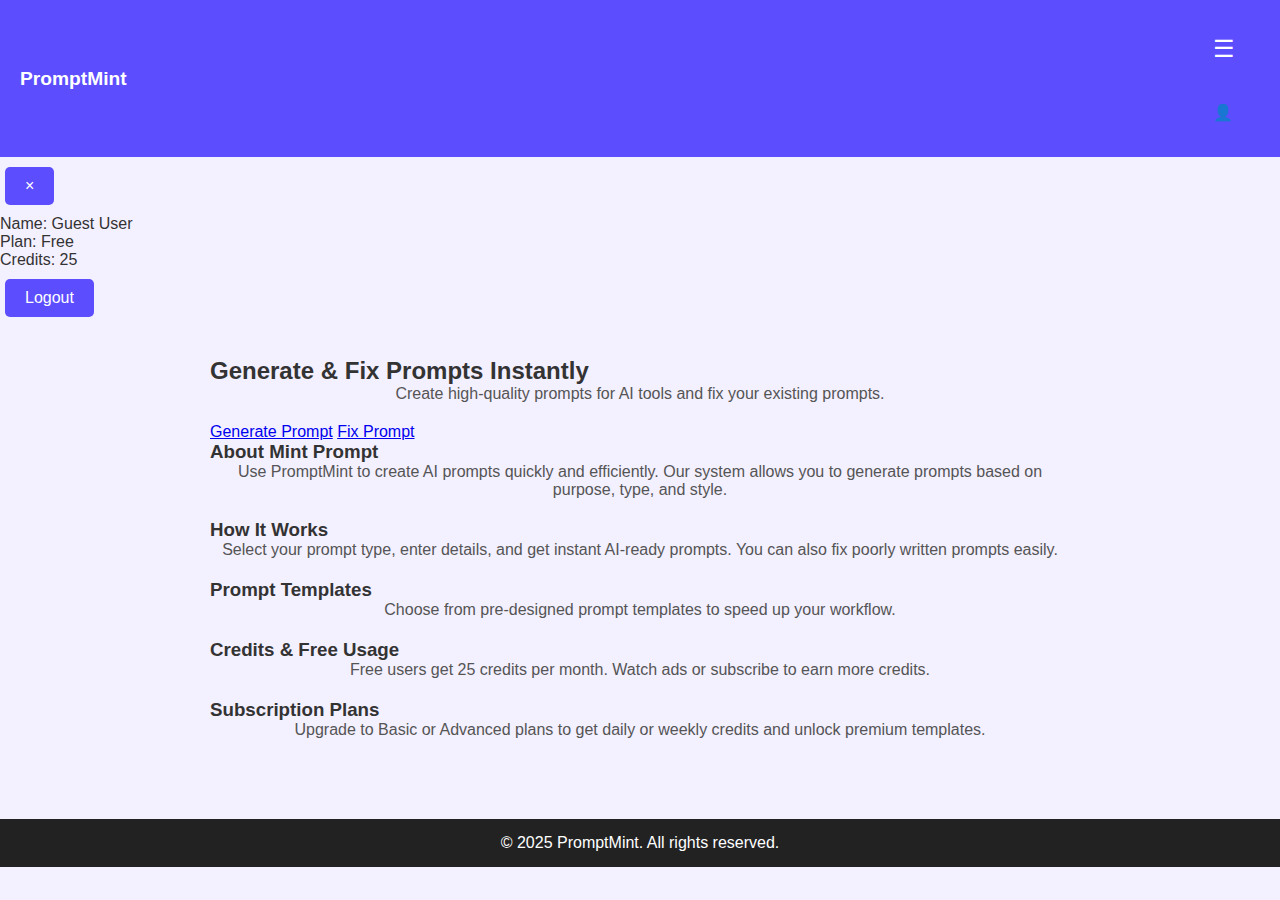
<file: index.html>
<!DOCTYPE html>
<html lang="en">
<head>
  <meta charset="UTF-8">
  <meta name="viewport" content="width=device-width, initial-scale=1.0">
  <title>PromptMint – Free Prompt Tools</title>
  <link rel="stylesheet" href="css/style.css">
</head>
<body>

<header class="topbar">
  <div class="logo">PromptMint</div>
  <div class="header-icons">
    <button class="menu-toggle">☰</button>
    <button class="profile-toggle">👤</button>
  </div>
</header>

<!-- Sidebar Menu -->
<nav class="sidebar">
  <button class="close-sidebar">×</button>
  <ul>
    <li><a href="index.html">Home</a></li>
    <li><a href="generate.html">Generate Prompt</a></li>
    <li><a href="fix.html">Fix Prompt</a></li>
    <li><a href="pricing.html">Pricing</a></li>
    <li><a href="about.html">About</a></li>
    <li><a href="contact.html">Contact</a></li>
  </ul>
</nav>

<!-- Profile Sidebar -->
<div class="profile-sidebar">
  <button class="close-profile">×</button>
  <p>Name: Guest User</p>
  <p>Plan: Free</p>
  <p>Credits: 25</p>
  <button>Logout</button>
</div>

<main>
  <section class="hero">
    <h2>Generate & Fix Prompts Instantly</h2>
    <p>Create high-quality prompts for AI tools and fix your existing prompts.</p>
    <div class="buttons">
      <a href="generate.html" class="tool-btn">Generate Prompt</a>
      <a href="fix.html" class="tool-btn">Fix Prompt</a>
    </div>
  </section>

  <!-- Additional content sections -->
  <section class="features">
    <h3>About Mint Prompt</h3>
    <p>Use PromptMint to create AI prompts quickly and efficiently. Our system allows you to generate prompts based on purpose, type, and style.</p>
  </section>

  <section class="tutorials">
    <h3>How It Works</h3>
    <p>Select your prompt type, enter details, and get instant AI-ready prompts. You can also fix poorly written prompts easily.</p>
  </section>

  <section class="templates">
    <h3>Prompt Templates</h3>
    <p>Choose from pre-designed prompt templates to speed up your workflow.</p>
  </section>

  <section class="credits-system">
    <h3>Credits & Free Usage</h3>
    <p>Free users get 25 credits per month. Watch ads or subscribe to earn more credits.</p>
  </section>

  <section class="subscription">
    <h3>Subscription Plans</h3>
    <p>Upgrade to Basic or Advanced plans to get daily or weekly credits and unlock premium templates.</p>
  </section>
</main>

<footer>
  <p>© 2025 PromptMint. All rights reserved.</p>
</footer>

<script src="js/index.js"></script>
</body>
</html>
</file>
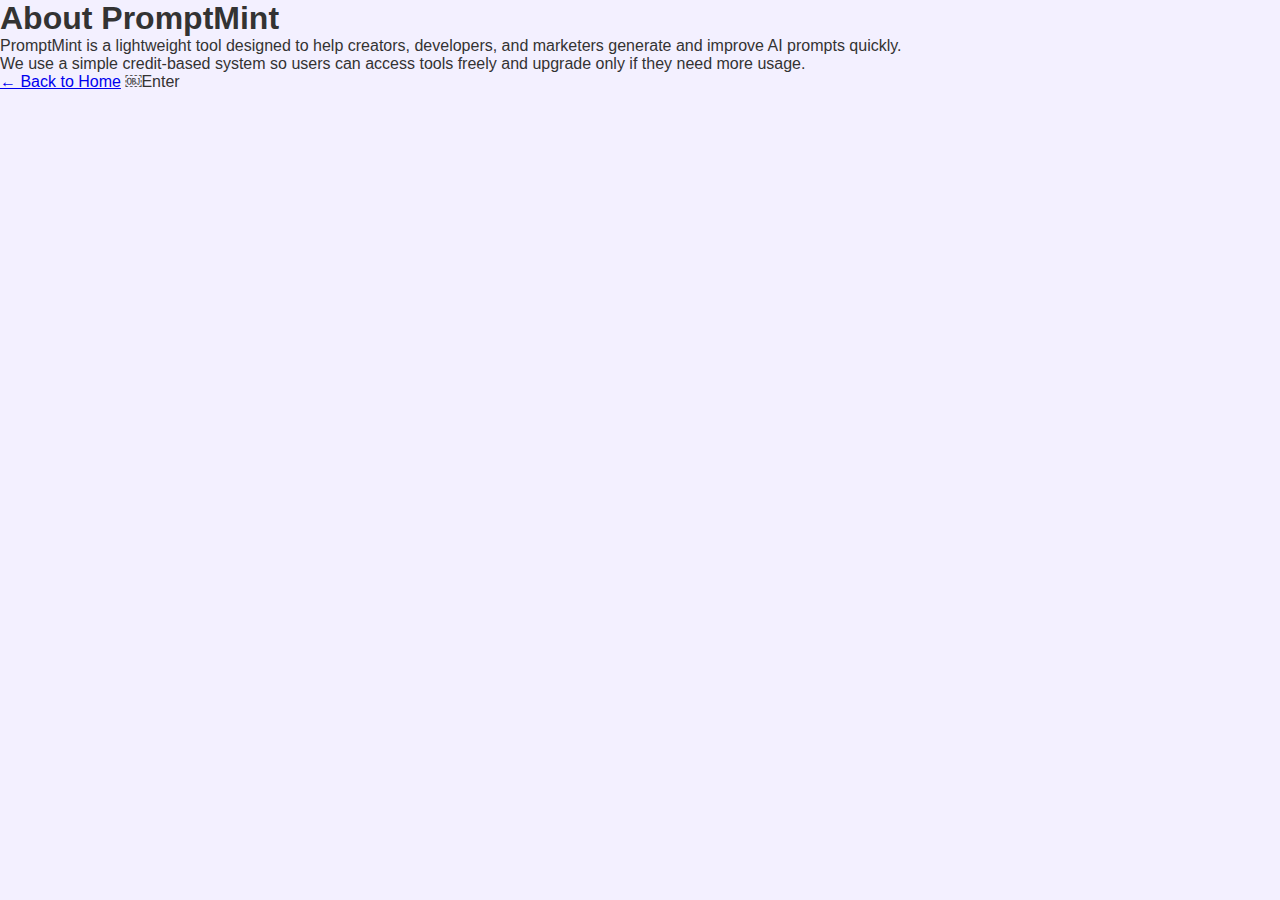
<file: about.html>
<!DOCTYPE html>
<html>
<head>
  <title>About – PromptMint</title>
  <link rel="stylesheet" href="css/style.css">
</head>
<body>

<h1>About PromptMint</h1>

<p>
PromptMint is a lightweight tool designed to help creators, developers,
and marketers generate and improve AI prompts quickly.
</p>

<p>
We use a simple credit-based system so users can access tools freely
and upgrade only if they need more usage.
</p>

<a href="index.html">← Back to Home</a>

</body>
</html>￼Enter
</file>
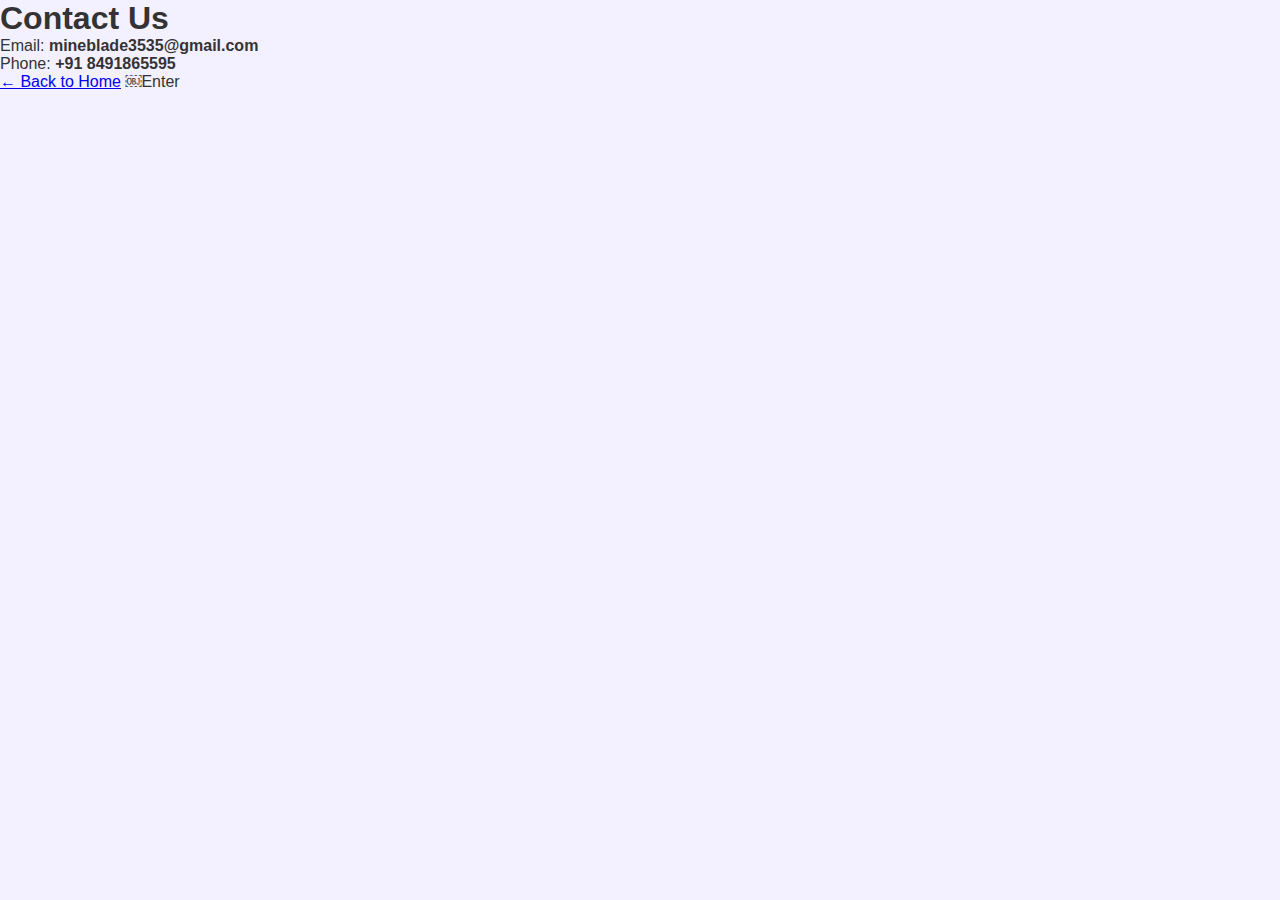
<file: contact.html>
<!DOCTYPE html>
<html>
<head>
  <title>Contact – PromptMint</title>
  <link rel="stylesheet" href="css/style.css">
</head>
<body>

<h1>Contact Us</h1>

<p>Email: <strong>mineblade3535@gmail.com</strong></p>
<p>Phone: <strong>+91 8491865595</strong></p>

<a href="index.html">← Back to Home</a>

</body>
</html>￼Enter
</file>
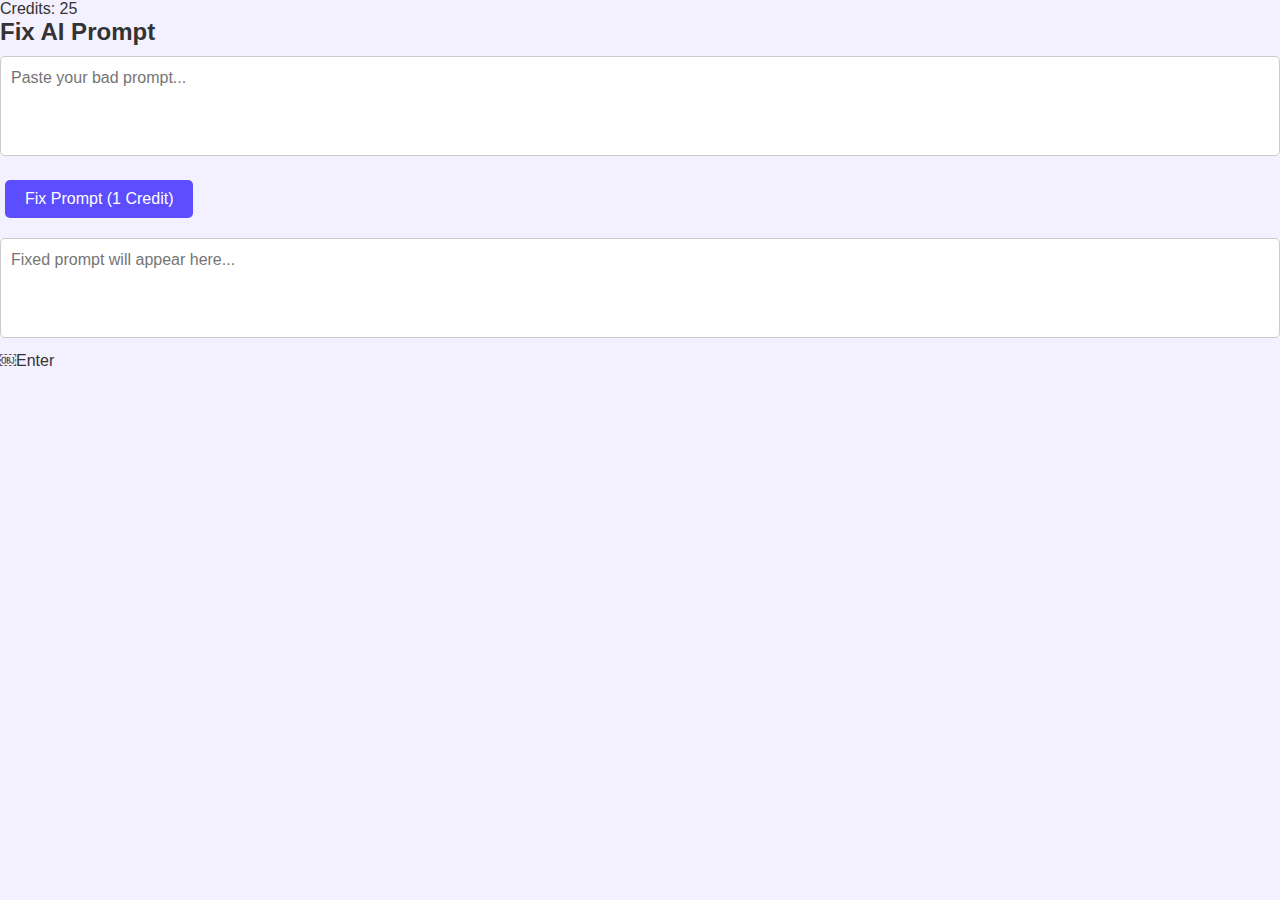
<file: fix.html>
<!DOCTYPE html>
<html lang="en">
<head>
  <meta charset="UTF-8">
  <title>Fix Prompt</title>
  <link rel="stylesheet" href="css/style.css">
</head>
<body>

<nav class="sidebar">
  <a href="index.html">Home</a>
  <a href="generate.html">Generate Prompt</a>
  <a href="fix.html">Fix Prompt</a>
</nav>

<div class="profile-box">
  Credits: <span id="creditCount">25</span>
</div>

<div class="container">
  <h2>Fix AI Prompt</h2>

  <textarea id="ideaInput" placeholder="Paste your bad prompt..."></textarea>

  <button onclick="fixPrompt()">Fix Prompt (1 Credit)</button>

  <textarea id="outputBox" readonly placeholder="Fixed prompt will appear here..."></textarea>
</div>

<script src="js/app.js"></script>
</body>
</html>￼Enter
</file>
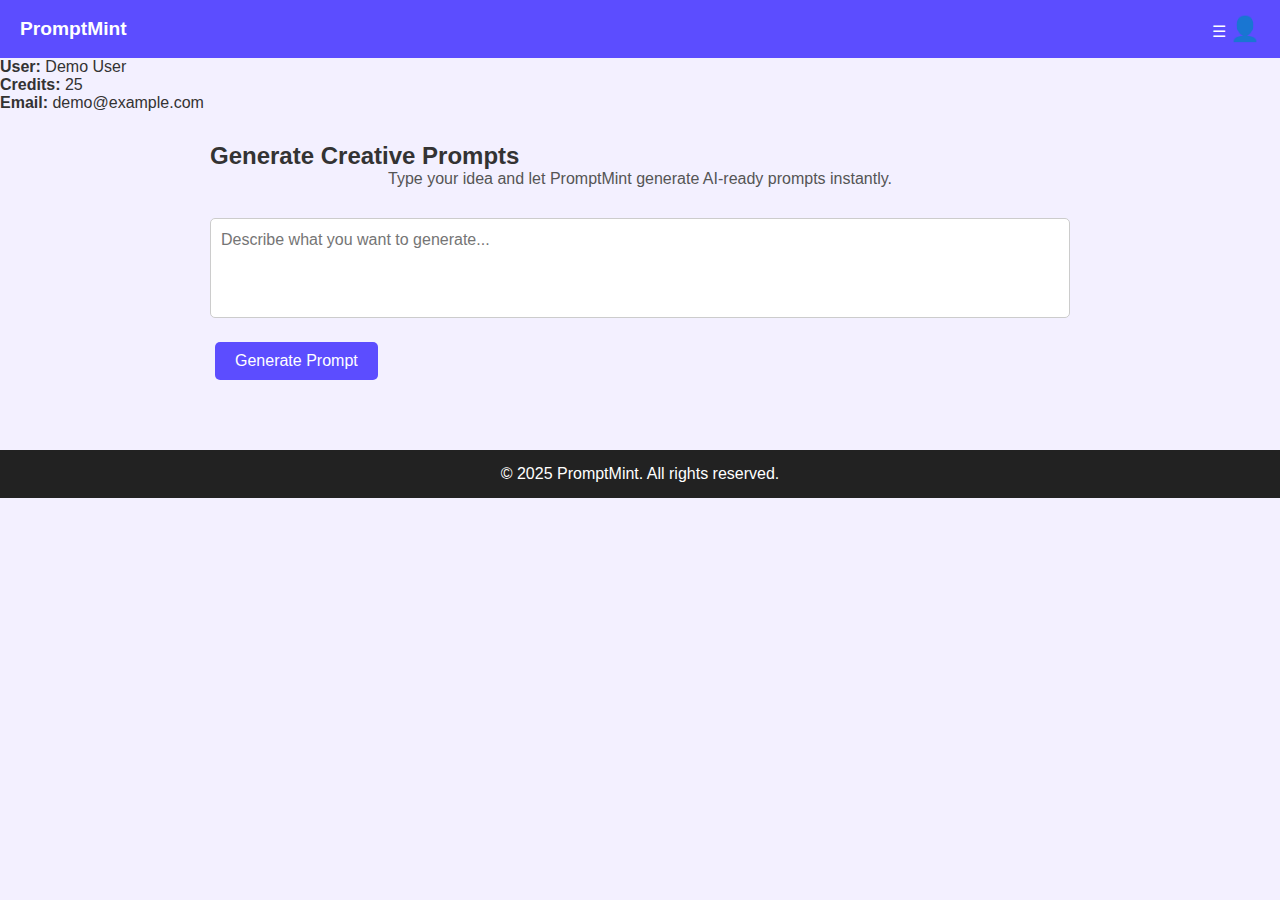
<file: generate.html>
<!DOCTYPE html>
<html lang="en">
<head>
  <meta charset="UTF-8">
  <meta name="viewport" content="width=device-width, initial-scale=1.0">
  <title>Generate Prompt – PromptMint</title>
  <link rel="stylesheet" href="css/style.css">
</head>
<body>

<header class="topbar">
  <h1 class="logo">PromptMint</h1>
  <div class="header-buttons">
    <span class="hamburger" id="hamburger">&#9776;</span>
    <span class="profile-icon" id="profileIcon">&#128100;</span>
  </div>
</header>

<!-- Sidebar -->
<div class="sidebar" id="sidebar">
  <button class="close-btn" id="closeSidebar">&times;</button>
  <ul>
    <li><a href="index.html">Home</a></li>
    <li><a href="generate.html">Generate Prompt</a></li>
    <li><a href="fix.html">Fix Prompt</a></li>
    <li><a href="pricing.html">Pricing</a></li>
    <li><a href="about.html">About</a></li>
    <li><a href="contact.html">Contact</a></li>
  </ul>
</div>

<!-- Profile Panel -->
<div class="profile-panel" id="profilePanel">
  <p><strong>User:</strong> Demo User</p>
  <p><strong>Credits:</strong> 25</p>
  <p><strong>Email:</strong> demo@example.com</p>
</div>

<main class="hero">
  <h2>Generate Creative Prompts</h2>
  <p>Type your idea and let PromptMint generate AI-ready prompts instantly.</p>

  <div class="prompt-form">
    <textarea id="generateInput" placeholder="Describe what you want to generate..."></textarea>

<button id="generateBtn">Generate Prompt</button>

<div id="output"></div>
    
  </div>
</main>

<footer>
  <p>© 2025 PromptMint. All rights reserved.</p>
</footer>

<script src="js/generate.js"></script>
</body>
</html>
</file>
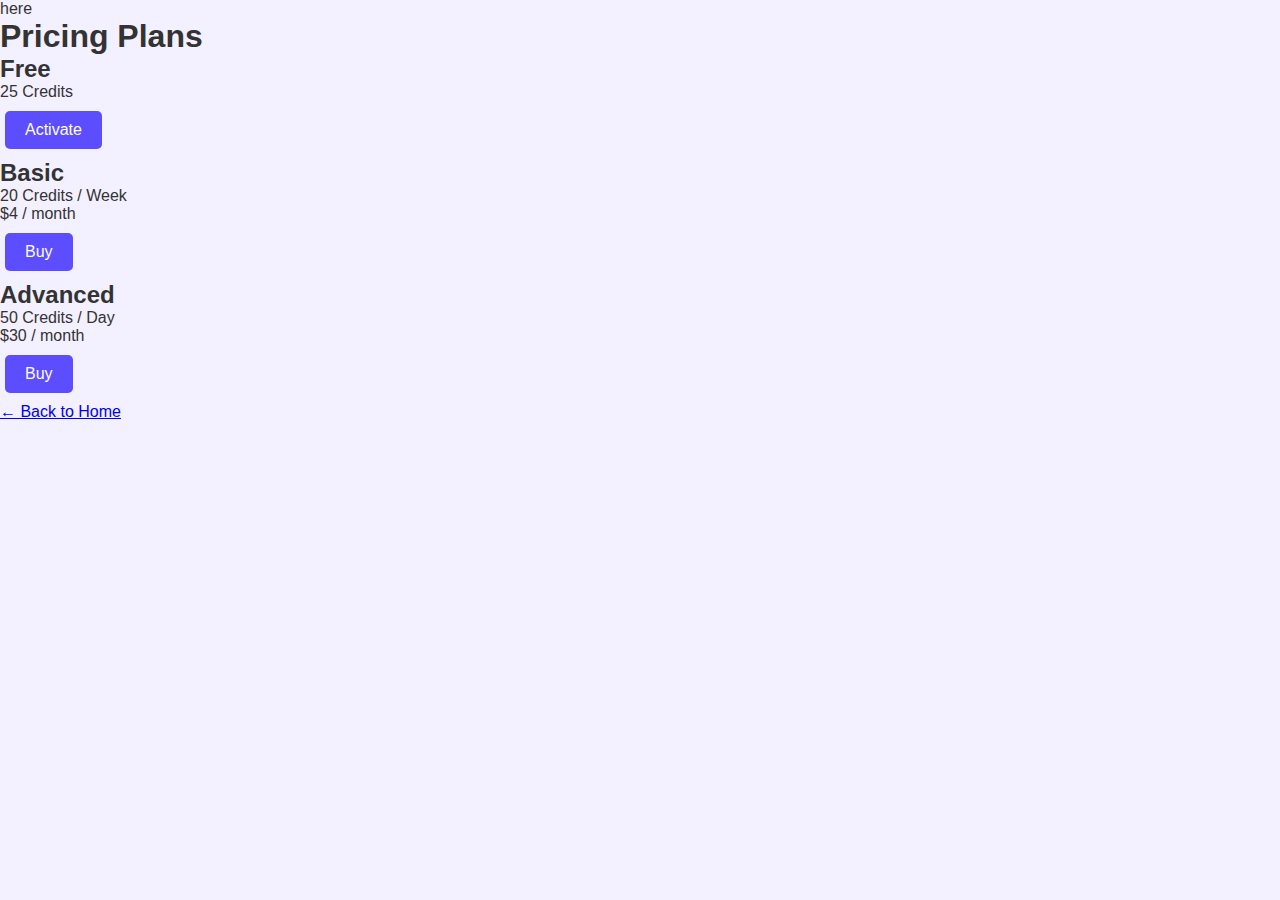
<file: pricing.html>
here<!DOCTYPE html>
<html>
<head>
  <title>Pricing – PromptMint</title>
  <link rel="stylesheet" href="css/style.css">
</head>
<body>

<h1 class="center">Pricing Plans</h1>

<div class="pricing">

  <div class="plan">
    <h2>Free</h2>
    <p>25 Credits</p>
    <button onclick="activatePlan(25)">Activate</button>
  </div>

  <div class="plan">
    <h2>Basic</h2>
    <p>20 Credits / Week</p>
    <p>$4 / month</p>
    <button onclick="activatePlan(80)">Buy</button>
  </div>

  <div class="plan">
    <h2>Advanced</h2>
    <p>50 Credits / Day</p>
    <p>$30 / month</p>
    <button onclick="activatePlan(1500)">Buy</button>
  </div>

</div>

<a href="index.html">← Back to Home</a>

<script src="js/app.js"></script>
</body>
</html>
</file>
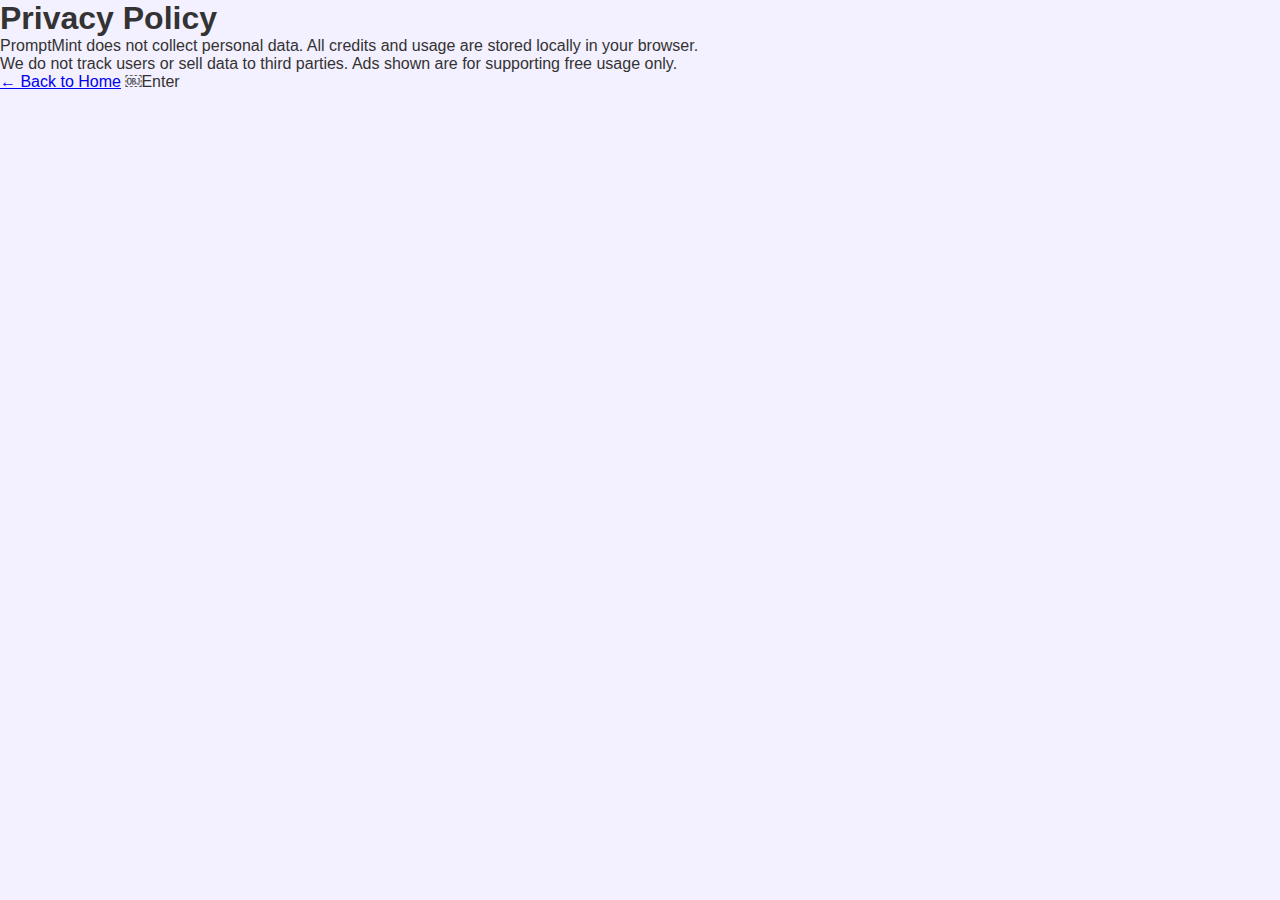
<file: privacy.html>
<!DOCTYPE html>
<html>
<head>
  <title>Privacy Policy – PromptMint</title>
  <link rel="stylesheet" href="css/style.css">
</head>
<body>

<h1>Privacy Policy</h1>

<p>
PromptMint does not collect personal data.
All credits and usage are stored locally in your browser.
</p>

<p>
We do not track users or sell data to third parties.
Ads shown are for supporting free usage only.
</p>

<a href="index.html">← Back to Home</a>

</body>
</html>￼Enter
</file>
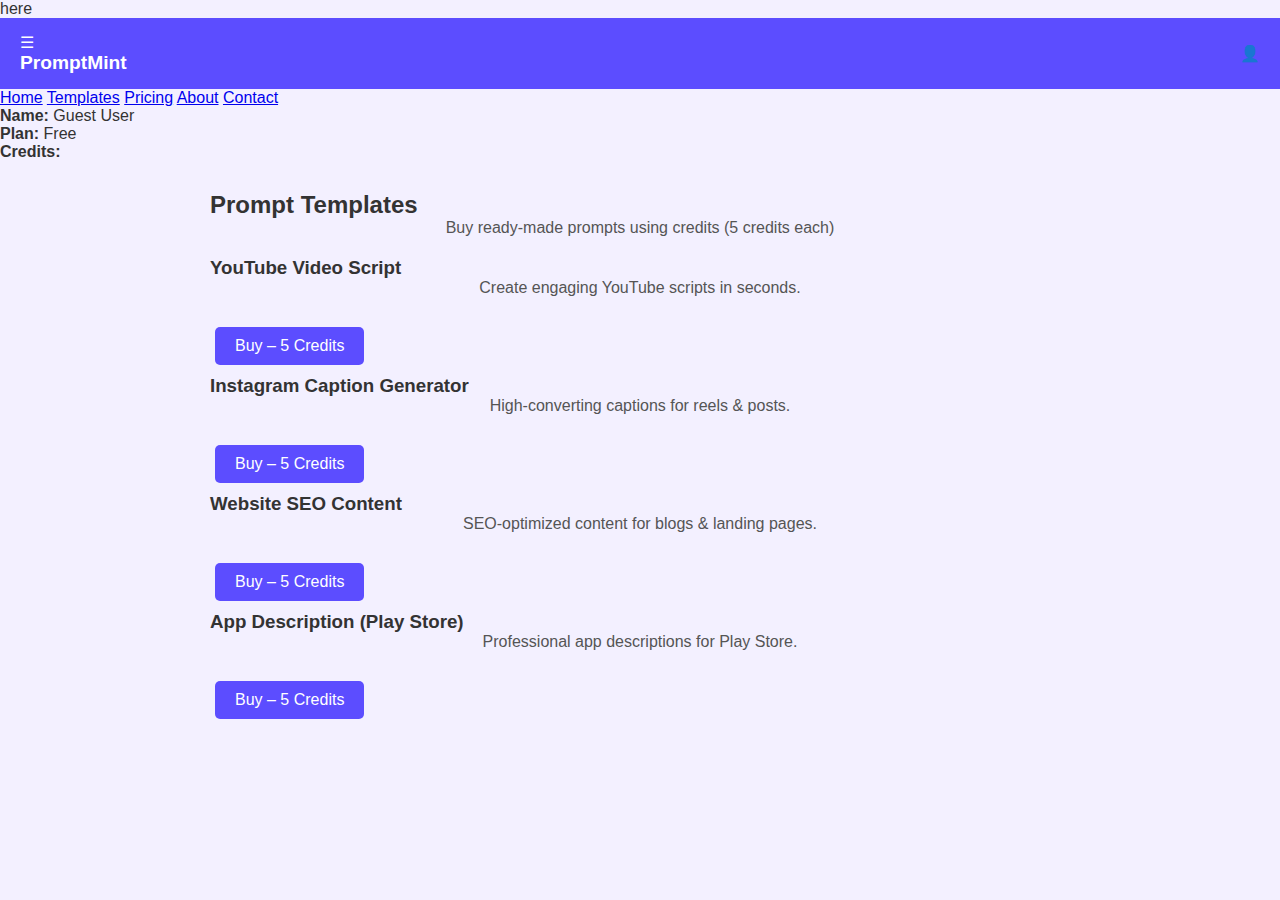
<file: templates.html>
here<!DOCTYPE html>
<html lang="en">
<head>
  <meta charset="UTF-8">
  <title>Prompt Templates – PromptMint</title>
  <meta name="description" content="Ready-made AI prompt templates for daily use.">
  <link rel="stylesheet" href="css/style.css">
</head>
<body>

<header class="topbar">
  <div class="left">
    <span class="menu-icon" onclick="toggleMenu()">☰</span>
    <h1 class="logo">PromptMint</h1>
  </div>

  <div class="right">
    <span id="creditText"></span>
    <div class="profile" onclick="toggleProfile()">👤</div>
  </div>
</header>

<nav id="sideMenu" class="side-menu">
  <a href="index.html">Home</a>
  <a href="templates.html">Templates</a>
  <a href="pricing.html">Pricing</a>
  <a href="about.html">About</a>
  <a href="contact.html">Contact</a>
</nav>

<div id="profileBox" class="profile-box">
  <p><strong>Name:</strong> Guest User</p>
  <p><strong>Plan:</strong> Free</p>
  <p><strong>Credits:</strong> <span id="profileCredits"></span></p>
</div>

<main class="templates">
  <h2>Prompt Templates</h2>
  <p>Buy ready-made prompts using credits (5 credits each)</p>

  <div class="template-card">
    <h3>YouTube Video Script</h3>
    <p>Create engaging YouTube scripts in seconds.</p>
    <button onclick="buyTemplate('YouTube Script')">Buy – 5 Credits</button>
  </div>

  <div class="template-card">
    <h3>Instagram Caption Generator</h3>
    <p>High-converting captions for reels & posts.</p>
    <button onclick="buyTemplate('Instagram Caption')">Buy – 5 Credits</button>
  </div>

  <div class="template-card">
    <h3>Website SEO Content</h3>
    <p>SEO-optimized content for blogs & landing pages.</p>
    <button onclick="buyTemplate('SEO Content')">Buy – 5 Credits</button>
  </div>

  <div class="template-card">
    <h3>App Description (Play Store)</h3>
    <p>Professional app descriptions for Play Store.</p>
    <button onclick="buyTemplate('App Description')">Buy – 5 Credits</button>
  </div>
</main>

<script src="js/app.js"></script>
</body>
      </html>
</file>
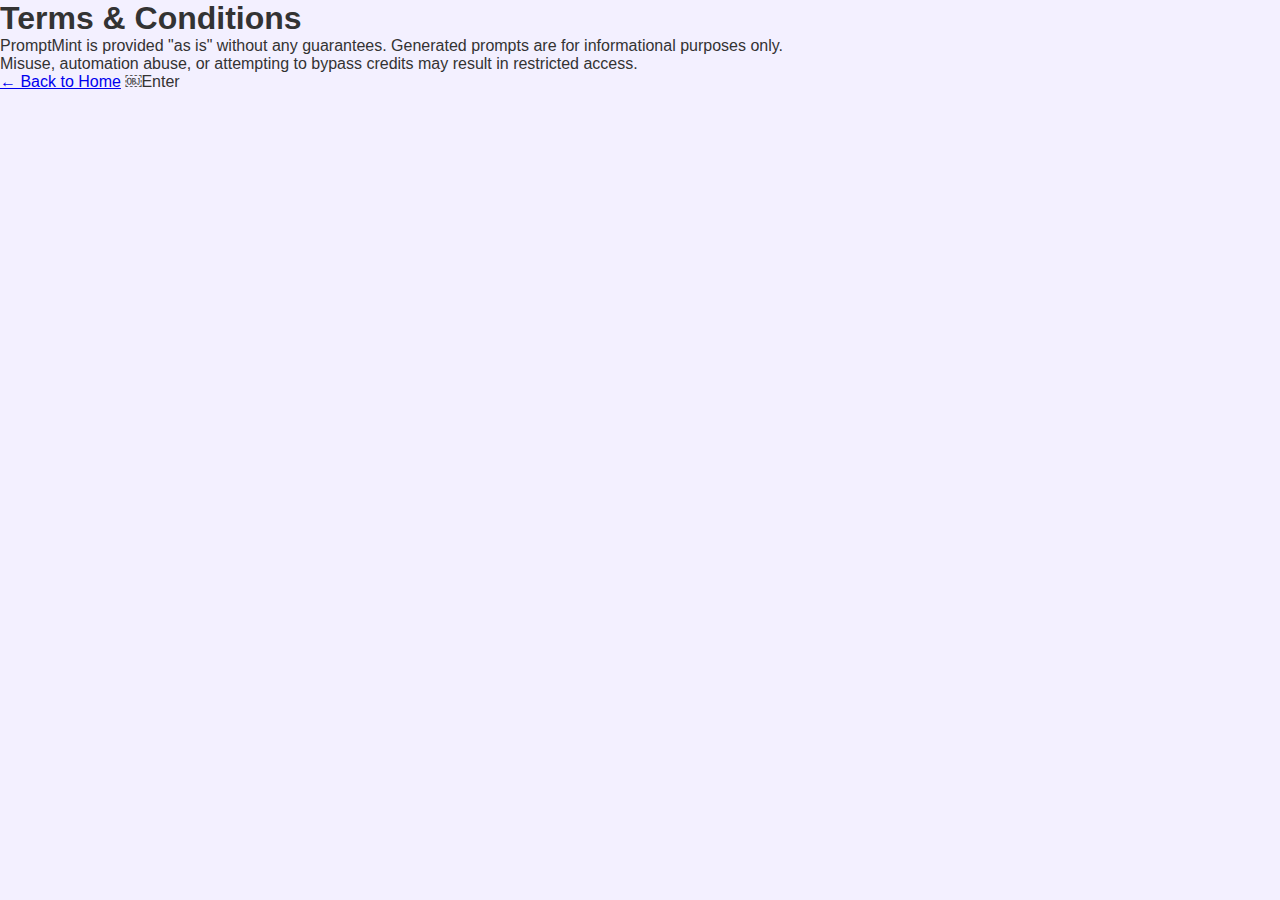
<file: terms.html>
<!DOCTYPE html>
<html>
<head>
  <title>Terms & Conditions – PromptMint</title>
  <link rel="stylesheet" href="css/style.css">
</head>
<body>

<h1>Terms & Conditions</h1>

<p>
PromptMint is provided "as is" without any guarantees.
Generated prompts are for informational purposes only.
</p>

<p>
Misuse, automation abuse, or attempting to bypass credits
may result in restricted access.
</p>

<a href="index.html">← Back to Home</a>

</body>
</html>￼Enter
</file>
<file: css/style.css>
/* General Reset */
* {
    margin: 0;
    padding: 0;
    box-sizing: border-box;
    font-family: 'Arial', sans-serif;
}

body {
    background-color: #f3f0ff;
    color: #333;
}

/* Header */
header {
    display: flex;
    justify-content: space-between;
    align-items: center;
    padding: 15px 20px;
    background-color: #5c4dff;
    color: #fff;
    position: sticky;
    top: 0;
    z-index: 100;
}

header .logo {
    font-weight: bold;
    font-size: 1.2rem;
}

header .menu-toggle {
    font-size: 1.5rem;
    cursor: pointer;
    display: block;
}

header .profile-icon {
    font-size: 1.5rem;
    cursor: pointer;
}

/* Sidebar */
.sidebar {
    position: fixed;
    top: 0;
    left: -250px;
    width: 250px;
    height: 100%;
    background-color: #2c2a3f;
    color: #fff;
    padding-top: 60px;
    transition: 0.3s;
    z-index: 99;
}

.sidebar.open {
    left: 0;
}

.sidebar ul {
    list-style: none;
}

.sidebar ul li {
    padding: 15px 20px;
}

.sidebar ul li a {
    color: #fff;
    text-decoration: none;
    display: block;
    transition: 0.2s;
}

.sidebar ul li a:hover {
    background-color: #5c4dff;
    border-radius: 5px;
}

/* Main Content */
main {
    padding: 30px 20px;
    max-width: 900px;
    margin: 0 auto;
}

main h1 {
    text-align: center;
    margin-bottom: 10px;
    color: #5c4dff;
}

main p {
    text-align: center;
    margin-bottom: 20px;
    font-size: 1rem;
    color: #555;
}

/* Buttons */
button {
    background-color: #5c4dff;
    color: #fff;
    padding: 10px 20px;
    border: none;
    margin: 10px 5px;
    cursor: pointer;
    border-radius: 5px;
    font-size: 1rem;
    transition: 0.2s;
}

button:hover {
    background-color: #4235c9;
}

/* Inputs and Textarea */
input[type="text"], select, textarea {
    width: 100%;
    padding: 12px 10px;
    margin: 10px 0;
    border-radius: 5px;
    border: 1px solid #ccc;
    font-size: 1rem;
}

textarea {
    min-height: 100px;
    resize: none;
}

/* Sections Card */
section.card {
    background-color: #fff;
    padding: 20px;
    border-radius: 8px;
    margin-bottom: 20px;
    box-shadow: 0 3px 10px rgba(0,0,0,0.1);
}

/* Footer */
footer {
    text-align: center;
    padding: 15px 0;
    background-color: #222;
    color: #fff;
    margin-top: 30px;
}

/* Responsive */
@media(max-width:768px){
    main {
        padding: 20px 10px;
    }

    header .menu-toggle {
        font-size: 1.8rem;
    }

    .sidebar {
        width: 200px;
    }
  }
</file>
